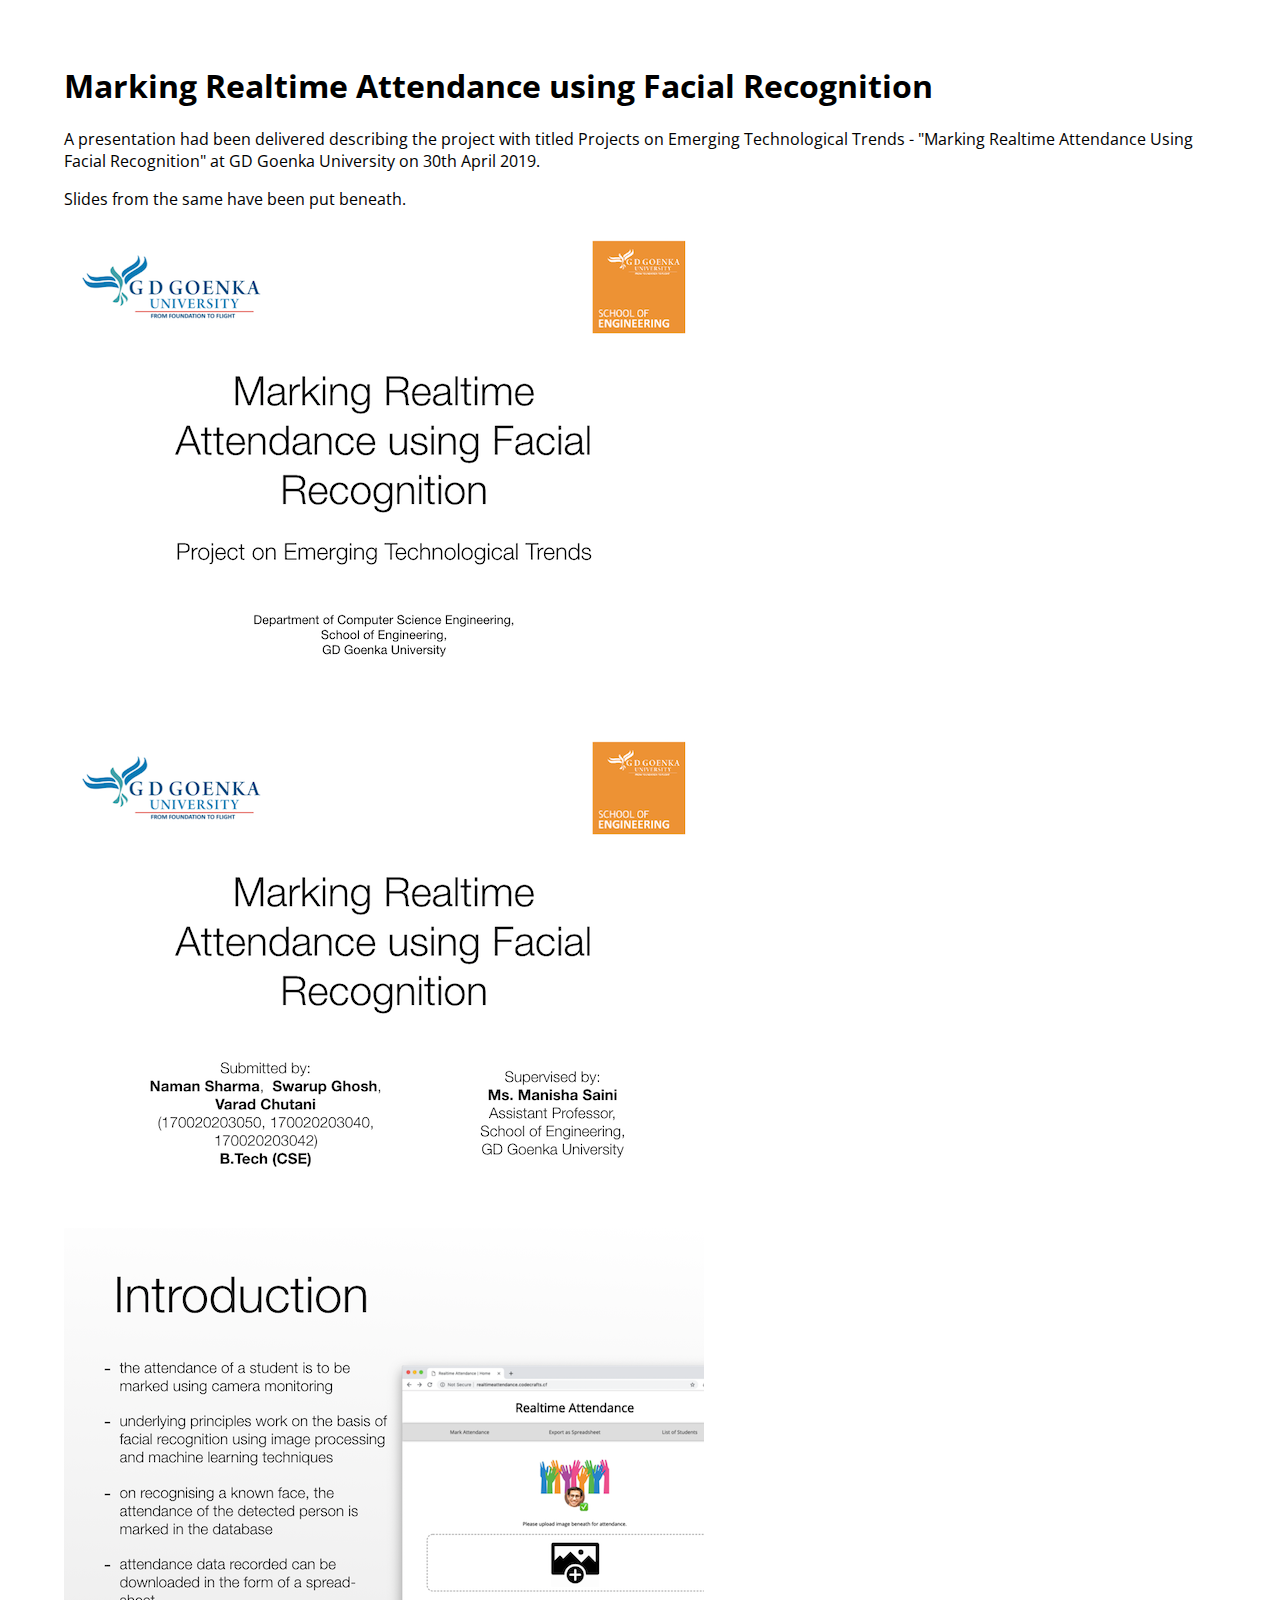
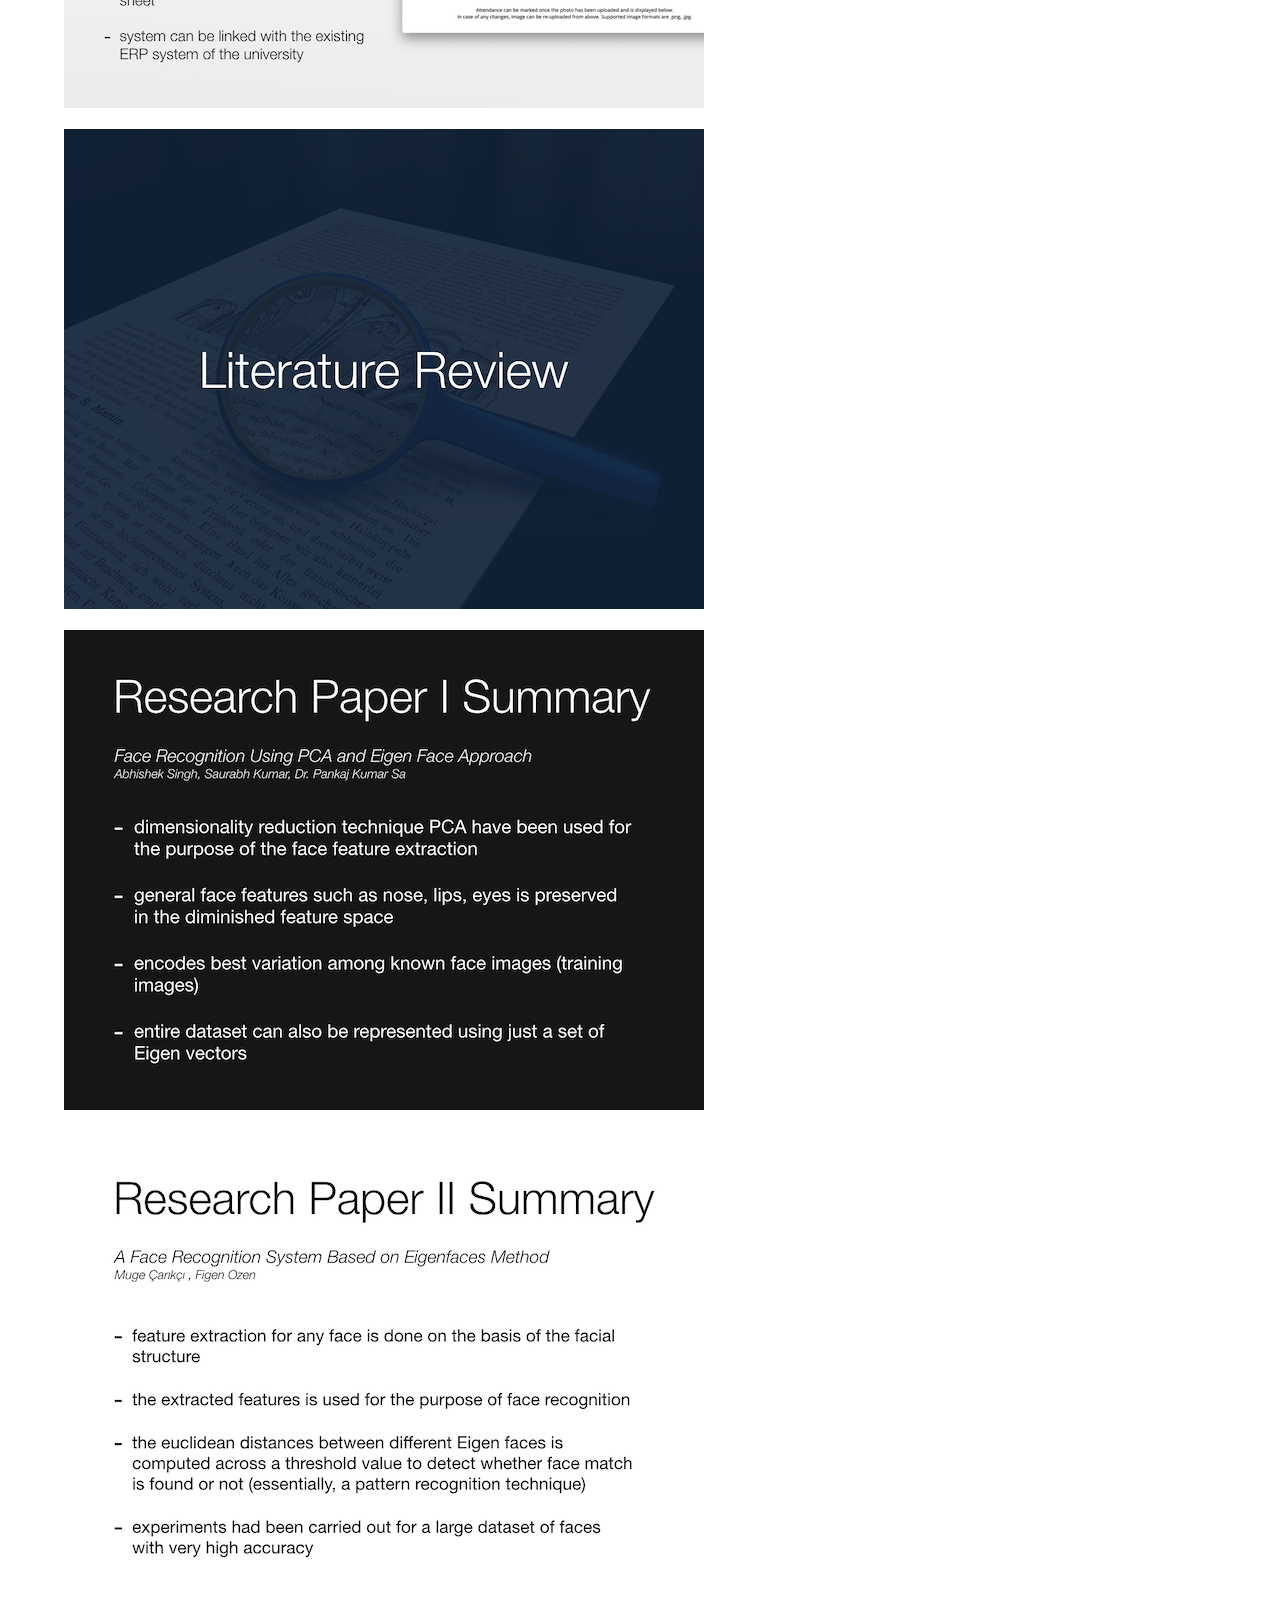
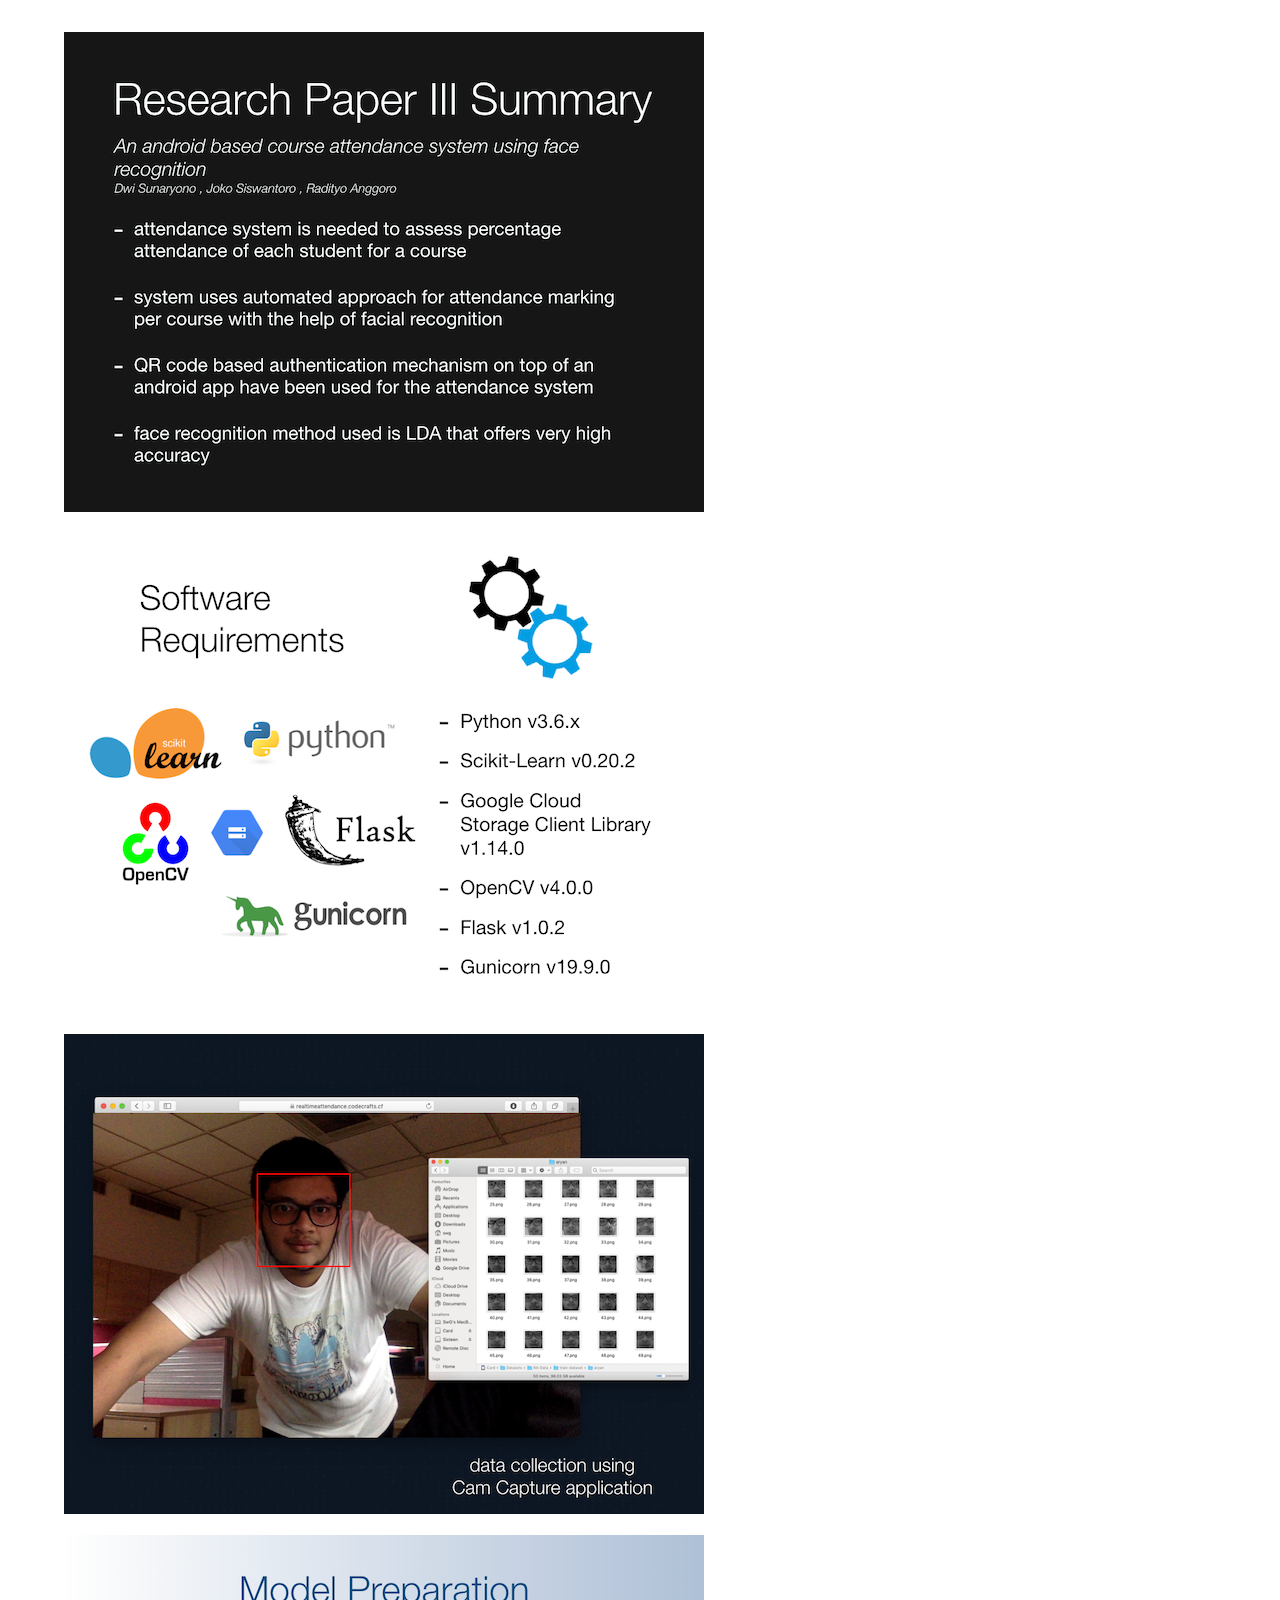
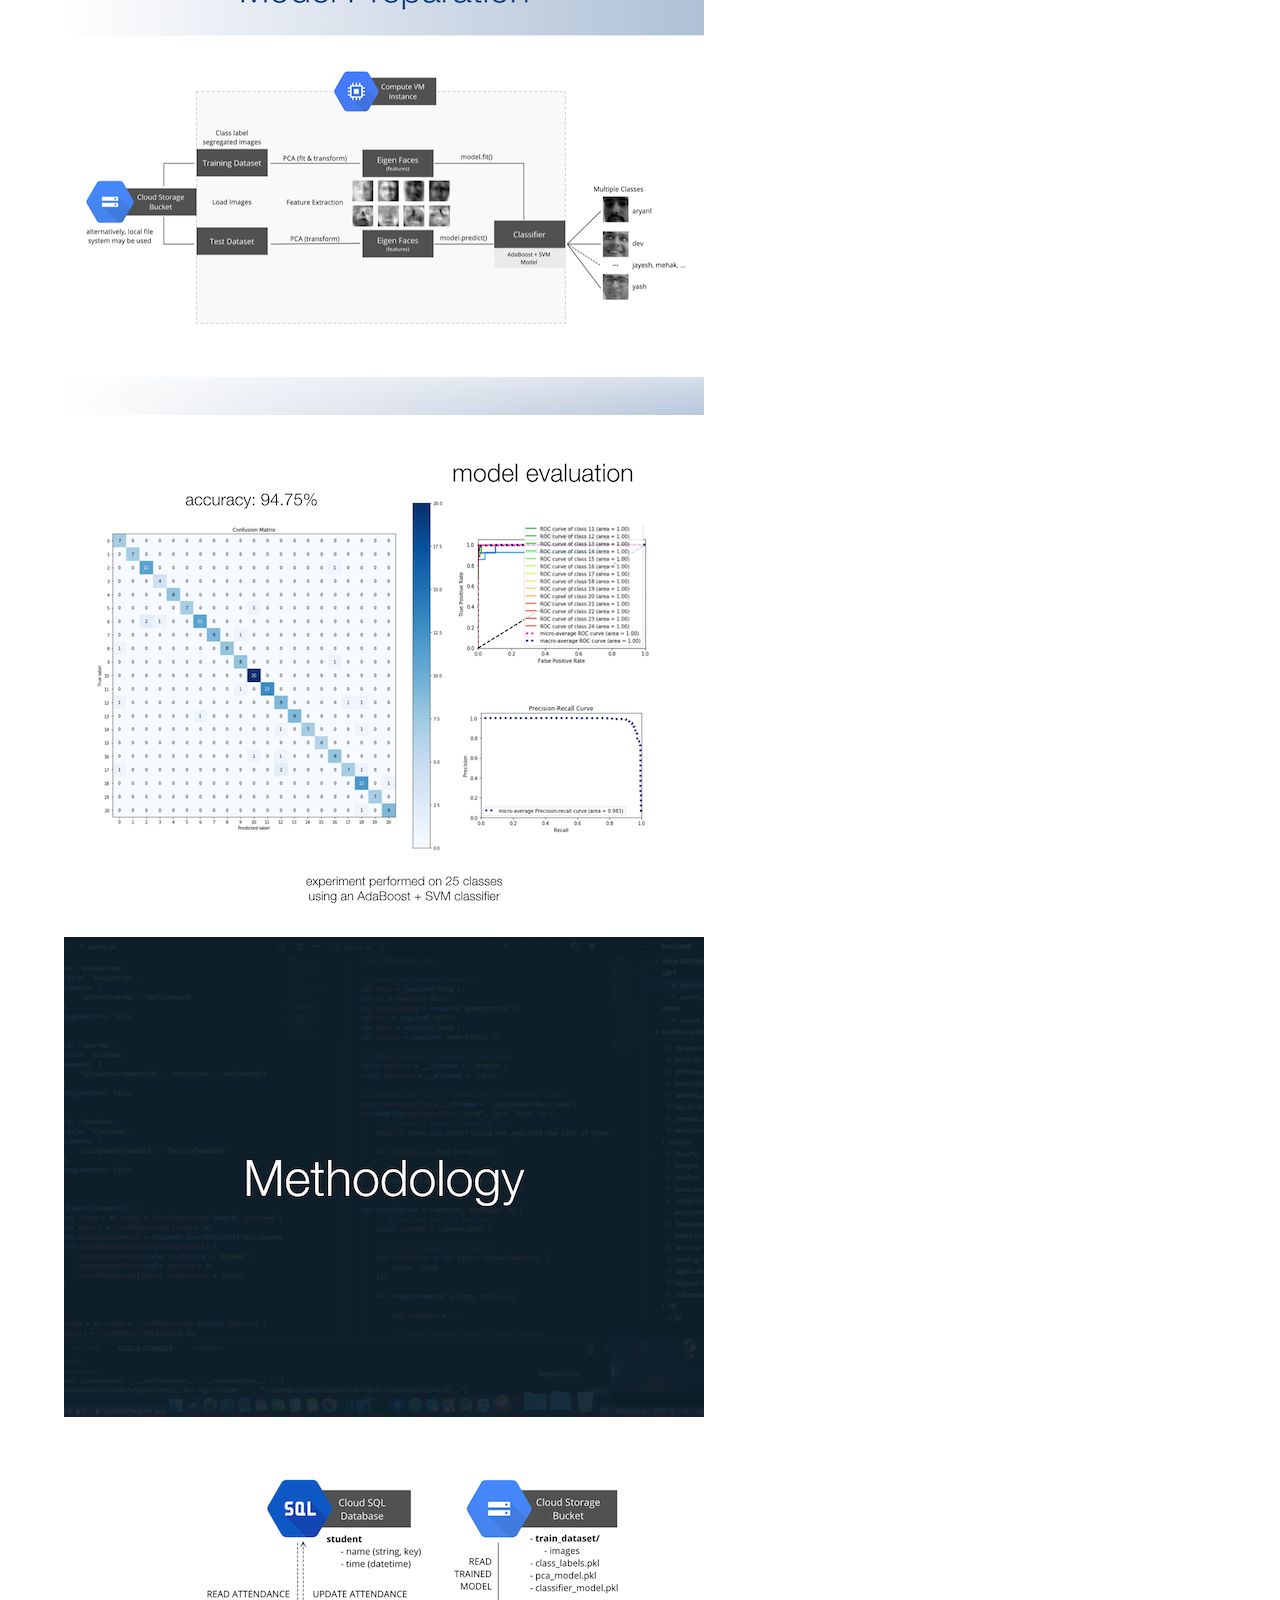
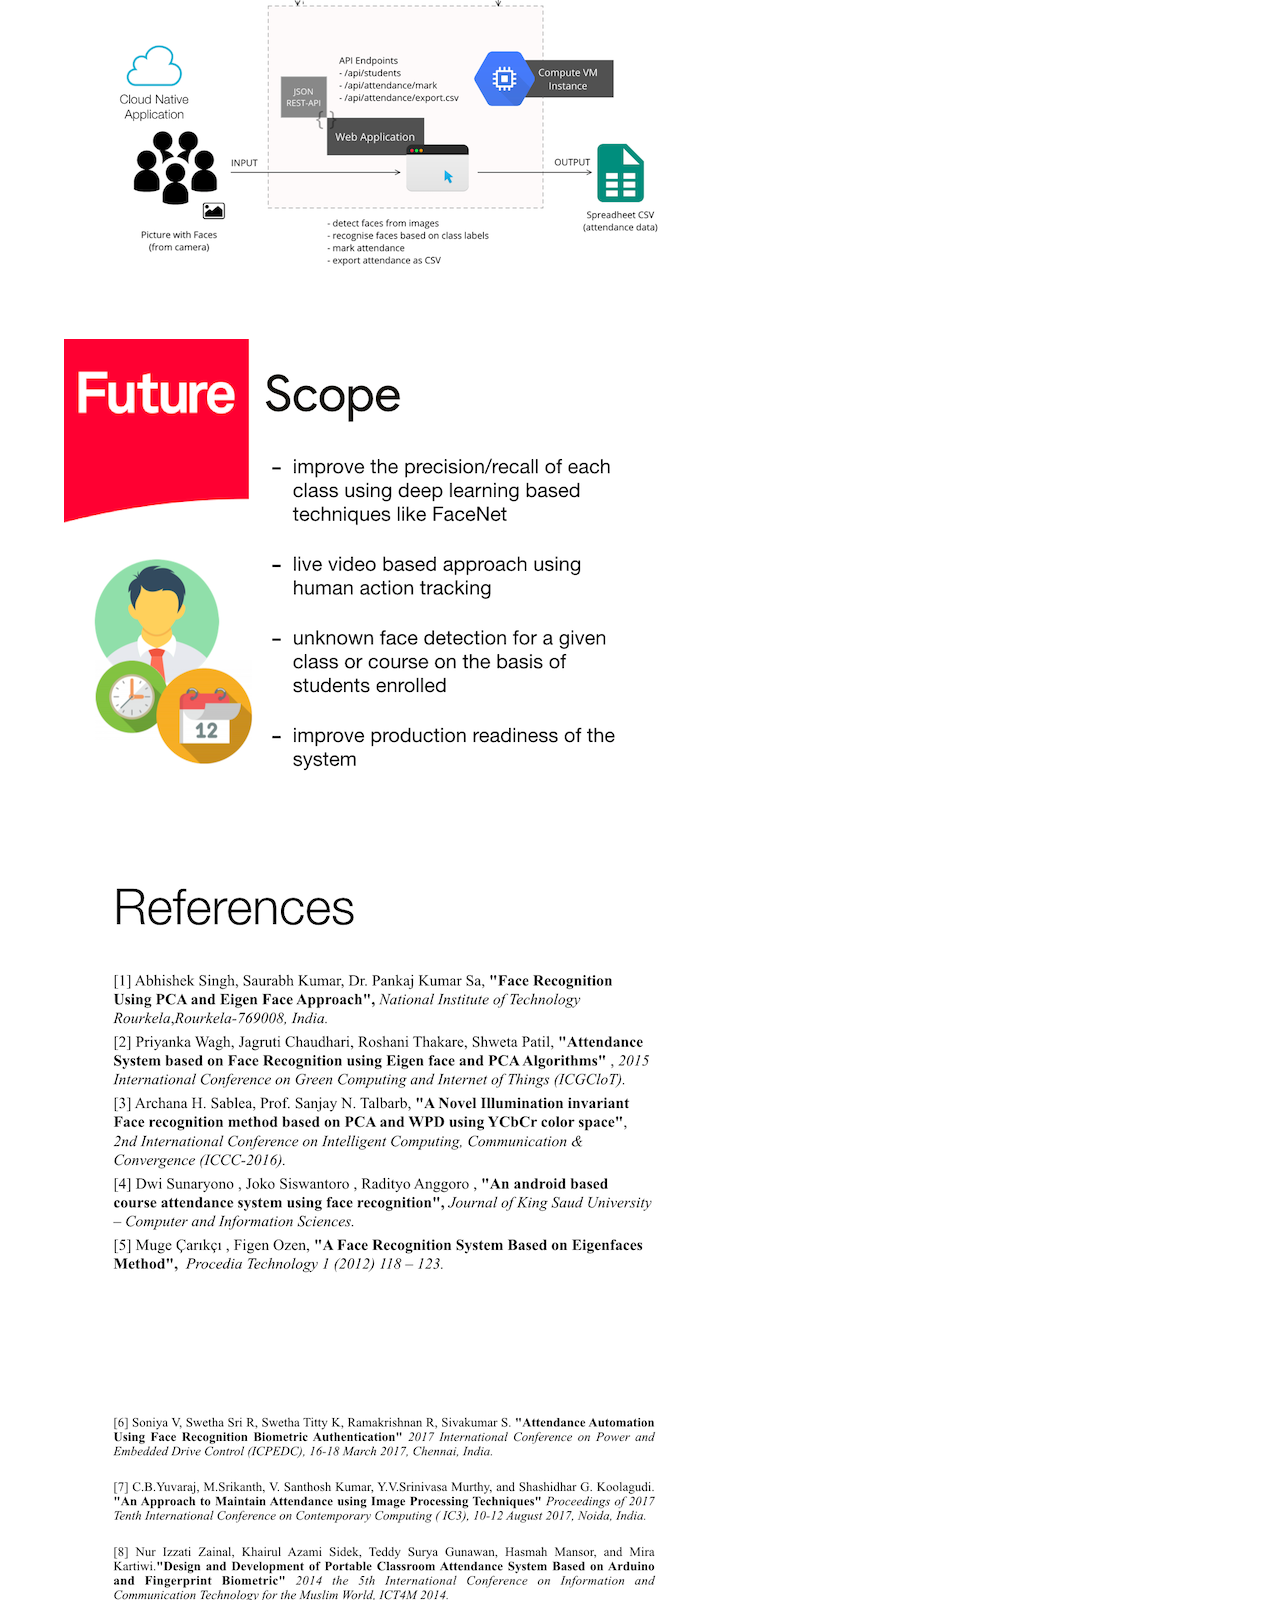
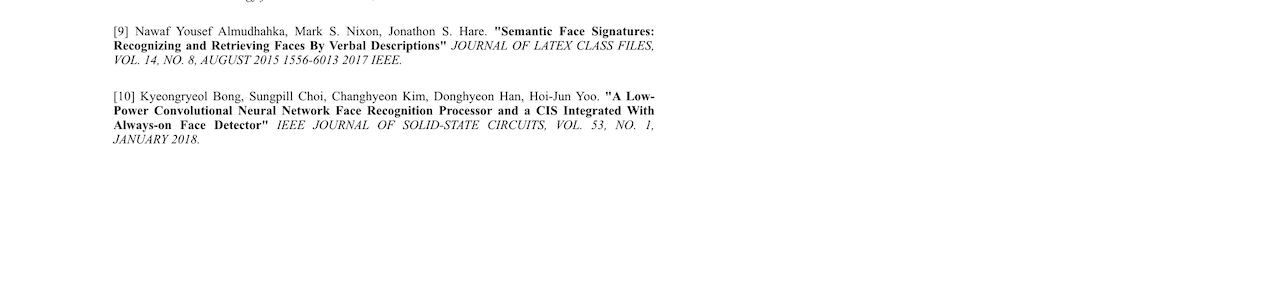
<file: docs/index.html>
<!DOCTYPE html>
<html>
<head>
    <title>Projects on Emerging Technological Trends - &quot;Marking Realtime Attendance Using Facial Recognition&quot;</title>
    <style>
    @import url('https://fonts.googleapis.com/css?family=Open+Sans:300');
    * {
        font-family: 'Open Sans', sans-serif;
    }
    body {
        margin: 5%;
    }
    </style>
</head>
<body>
    <h1 id="marking-realtime-attendance-using-facial-recognition">Marking Realtime Attendance using Facial Recognition</h1>
    <p>A presentation had been delivered describing the project with titled <code>Projects on Emerging Technological Trends - &quot;Marking Realtime Attendance Using Facial Recognition&quot;</code> at GD Goenka University on 30th April 2019. </p>
    <p>Slides from the same have been put beneath.</p>
    <p><img src="./presentation2/presentation2.001.png" alt=""></p>
    <p><img src="./presentation2/presentation2.002.png" alt=""></p>
    <p><img src="./presentation2/presentation2.003.png" alt=""></p>
    <p><img src="./presentation2/presentation2.004.png" alt=""></p>
    <p><img src="./presentation2/presentation2.005.png" alt=""></p>
    <p><img src="./presentation2/presentation2.006.png" alt=""></p>
    <p><img src="./presentation2/presentation2.007.png" alt=""></p>
    <p><img src="./presentation2/presentation2.008.png" alt=""></p>
    <p><img src="./presentation2/presentation2.009.png" alt=""></p>
    <p><img src="./presentation2/presentation2.010.png" alt=""></p>
    <p><img src="./presentation2/presentation2.011.png" alt=""></p>
    <p><img src="./presentation2/presentation2.012.png" alt=""></p>
    <p><img src="./presentation2/presentation2.013.png" alt=""></p>
    <p><img src="./presentation2/presentation2.014.png" alt=""></p>
    <p><img src="./presentation2/presentation2.015.png" alt=""></p>
    <p><img src="./presentation2/presentation2.016.png" alt=""></p>
</body>
</html>
</file>
